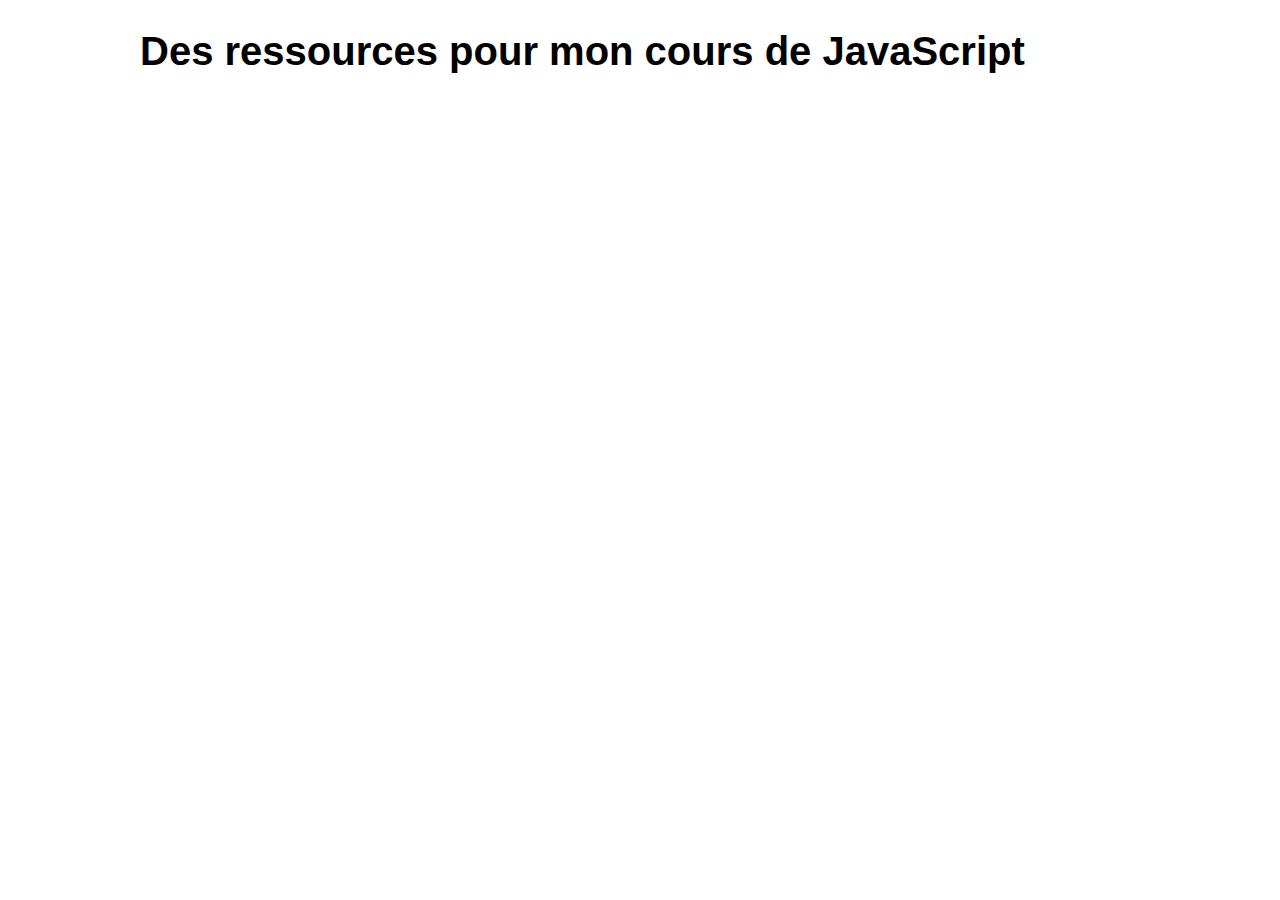
<file: starter/DOM-03-p6-tutos/index.html>
<!DOCTYPE html>
<html lang="fr">
	<head>
		<meta charset="utf-8">
		<title>Tutos JS</title>
		<style>
	    	body{font: 20px/1.2 Roboto, sans-serif; width: 50em; margin: 1em auto;}
	    	li{margin: 1em 0 0.5em;}
	    	li a {text-decoration: none;}
	    	li a:hover {text-decoration: underline;}
	    </style>
	</head>
	<body>
		<h1>
			Des ressources pour mon cours de JavaScript
		</h1>
		<nav>
			
		</nav>
		<script src="tutos.js"></script>
	</body>
</html>
</file>
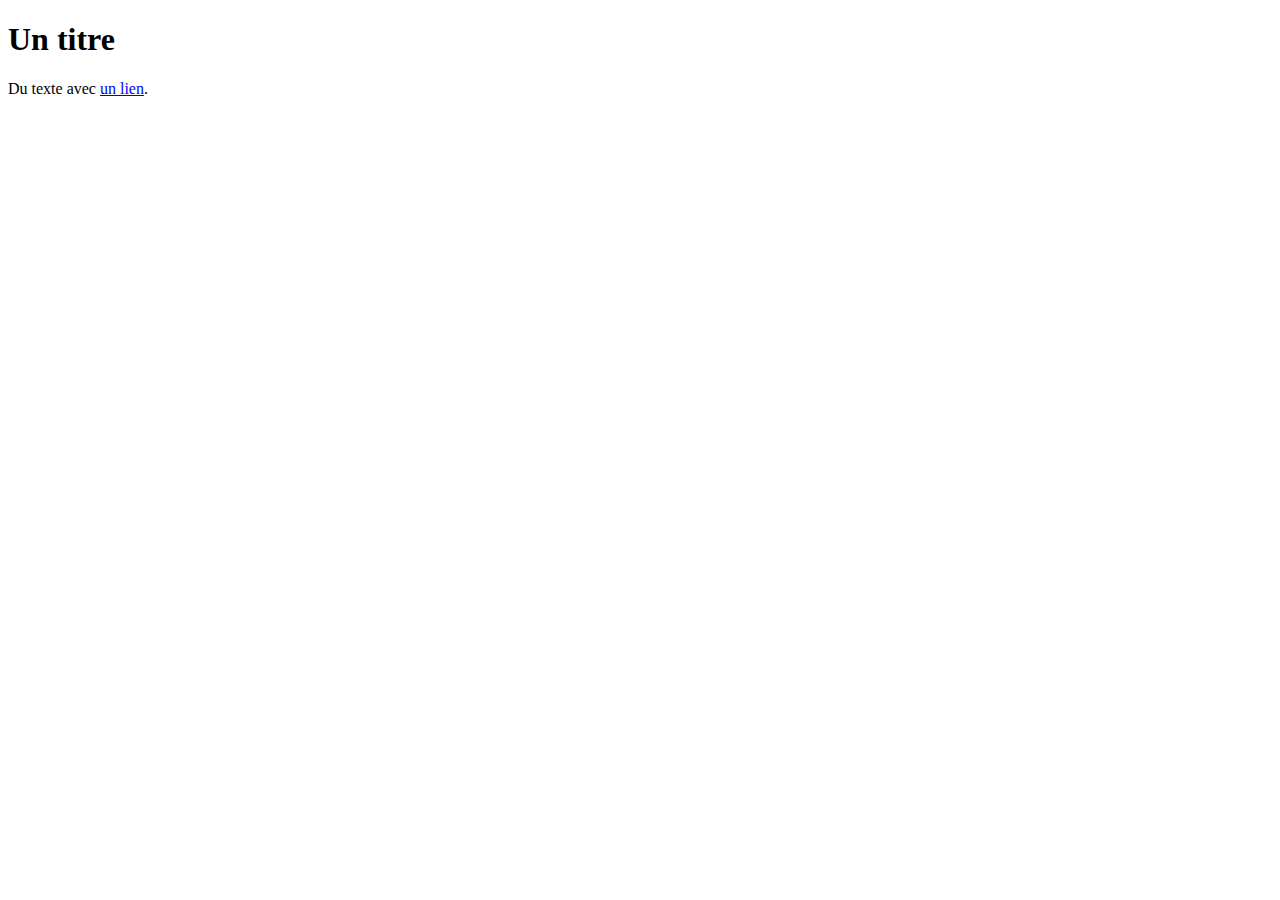
<file: starter/DOM-01-p1-enfant/enfant.html>
<!DOCTYPE html>
<html lang="fr">
	<head>
		<meta charset="utf-8">
		<title>Fonction afficherEnfant</title>
	</head>
	<body>
	    <h1>
	    	Un titre
	    </h1>
	    <div>
	    	Du texte avec <a href="#">un lien</a>.
	    </div>
	    <script src="enfant.js"></script>
	</body>
</html>
</file>
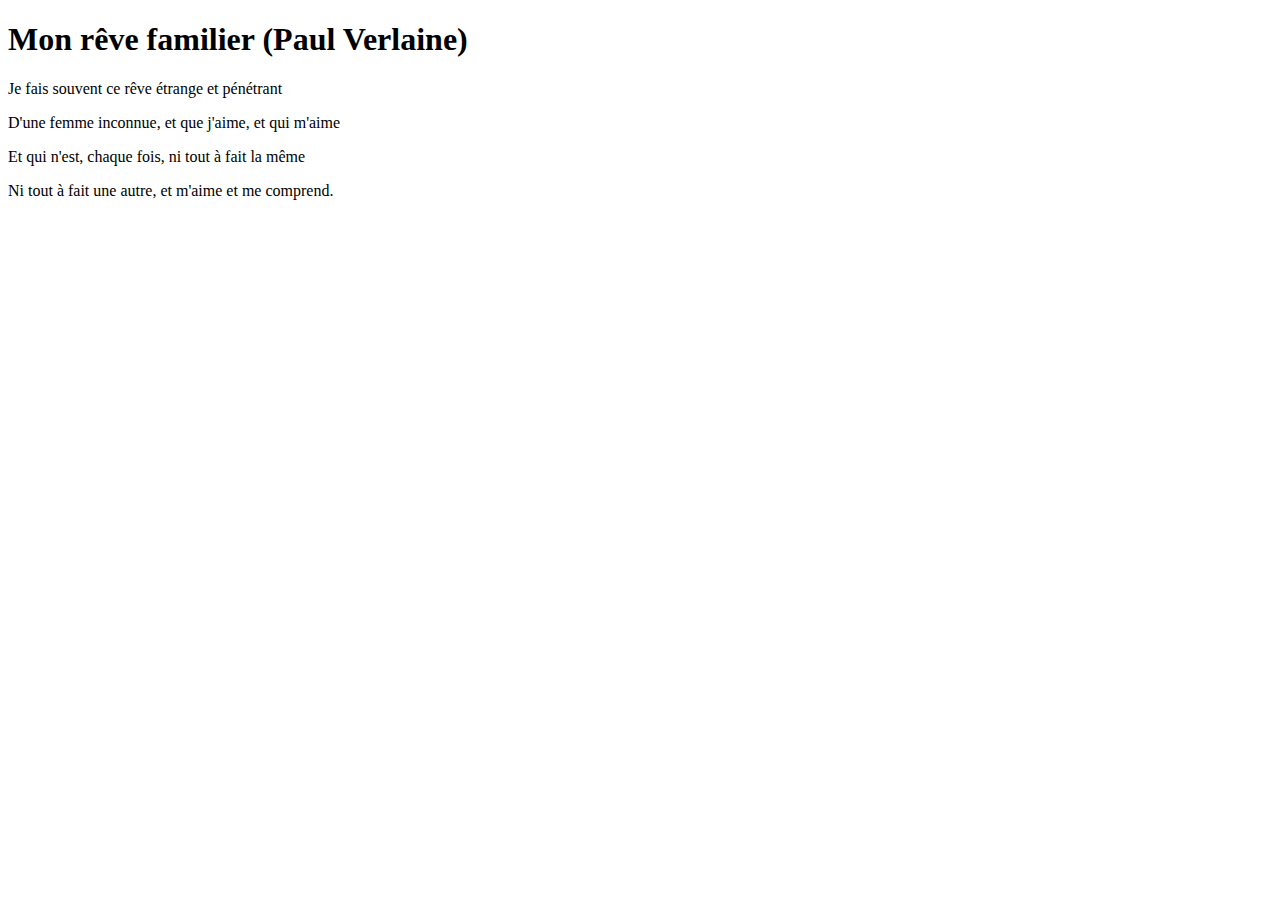
<file: starter/DOM-02-p2-reve/reve.html>
<!DOCTYPE html>
<html lang="fr">
	<head>
	    <meta charset="utf-8">
	    <title>Mon rêve familier</title>
	</head>
	<body>
	    <h1>
	    	Mon rêve familier (Paul Verlaine)
	    </h1>
	    <p>
	    	Je fais souvent ce rêve <span class="adjectif">étrange</span> et <span class="adjectif">pénétrant</span>
	    </p>
	    <p>
	    	D'une <span>femme <span class="adjectif">inconnue</span></span>, et que j'aime, et qui m'aime
	    </p>
	    <p>
	    	Et qui n'est, chaque fois, ni tout à fait la même
	    </p>
	    <p>
	    	Ni tout à fait une autre, et m'aime et me comprend.
	    </p>
	    <script src="reve.js"></script>
	</body>
</html>
</file>
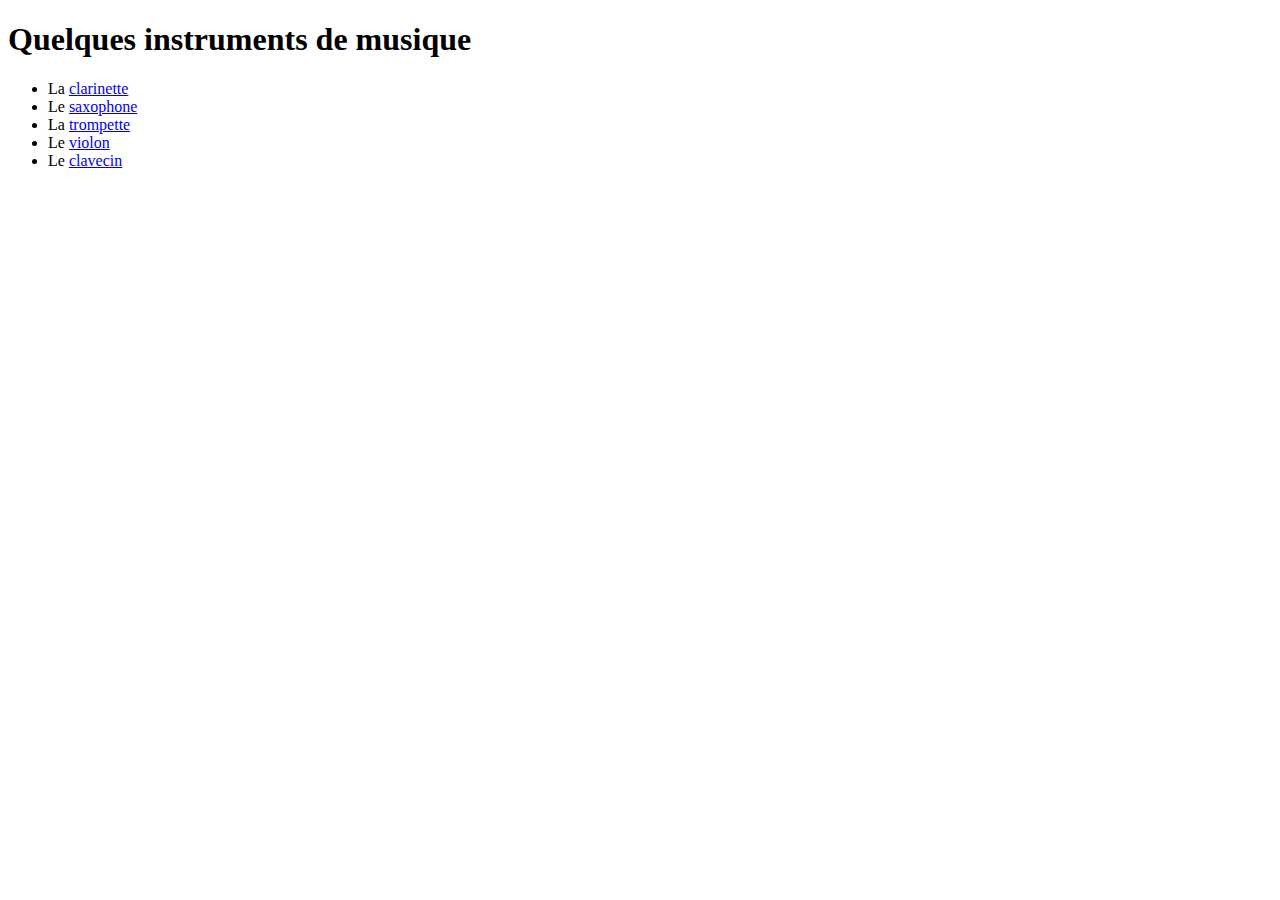
<file: starter/DOM-02-p3-instruments/instruments.html>
<!DOCTYPE html>
<html lang="fr">
    <head>
        <meta charset="utf-8">
        <title>Quelques instruments de musique</title>
    </head>
    <body>
        <h1>
            Quelques instruments de musique
        </h1>
        <ul>
            <li id="clarinette" class="vent bois">
                La <a href="https://fr.wikipedia.org/wiki/Clarinette">clarinette</a>
            </li>
            <li id="saxophone" class="vent bois">
                Le <a href="https://fr.wikipedia.org/wiki/Saxophone">saxophone</a>
            </li>
            <li id="trompette" class="vent cuivre">
                La <a href="https://fr.wikipedia.org/wiki/Trompette">trompette</a>
            </li>
            <li id="violon" class="cordes frottees">
                Le <a href="https://fr.wikipedia.org/wiki/Violon">violon</a>
            </li>
            <li id="clavecin" class="cordes pincees">
                Le <a href="https://fr.wikipedia.org/wiki/Clavecin">clavecin</a>
            </li>
        </ul>
        <script src="instruments.js"></script>
    </body>
</html>
</file>
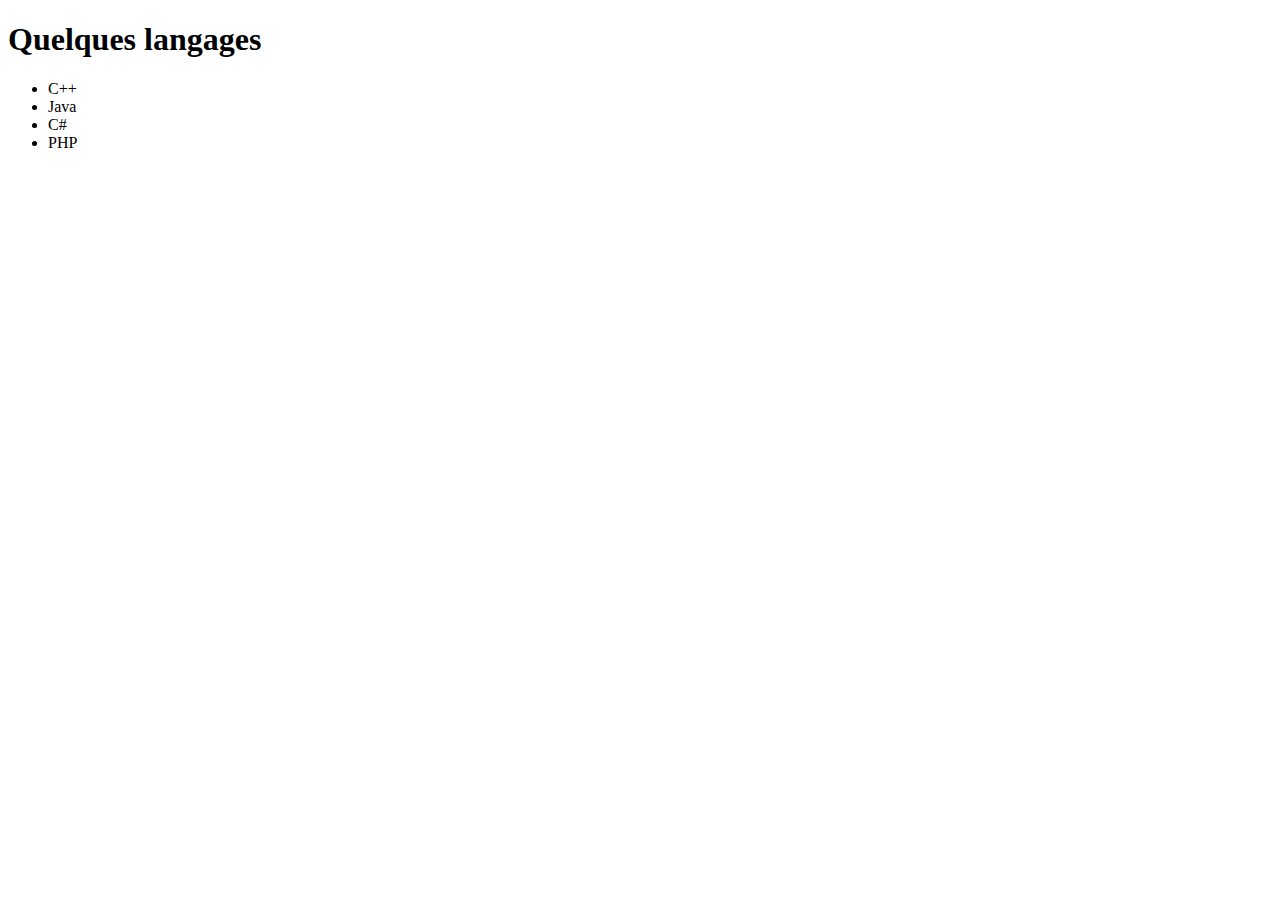
<file: starter/DOM-03-p4-langages/langages.html>
<!DOCTYPE html>
<html lang="fr">
    <head>
        <meta charset="utf-8">
        <title>Quelques langages</title>
    </head>
    <body>
        <h1 class="debut">
            Quelques langages
        </h1>
        <div id="contenu">
            <ul id="langages">
                <li id="cpp">C++</li>
                <li id="java">Java</li>
                <li id="csharp">C#</li>
                <li id="php">PHP</li>
            </ul>
        </div>
        <script src="langages.js"></script>
    </body>
</html>
</file>
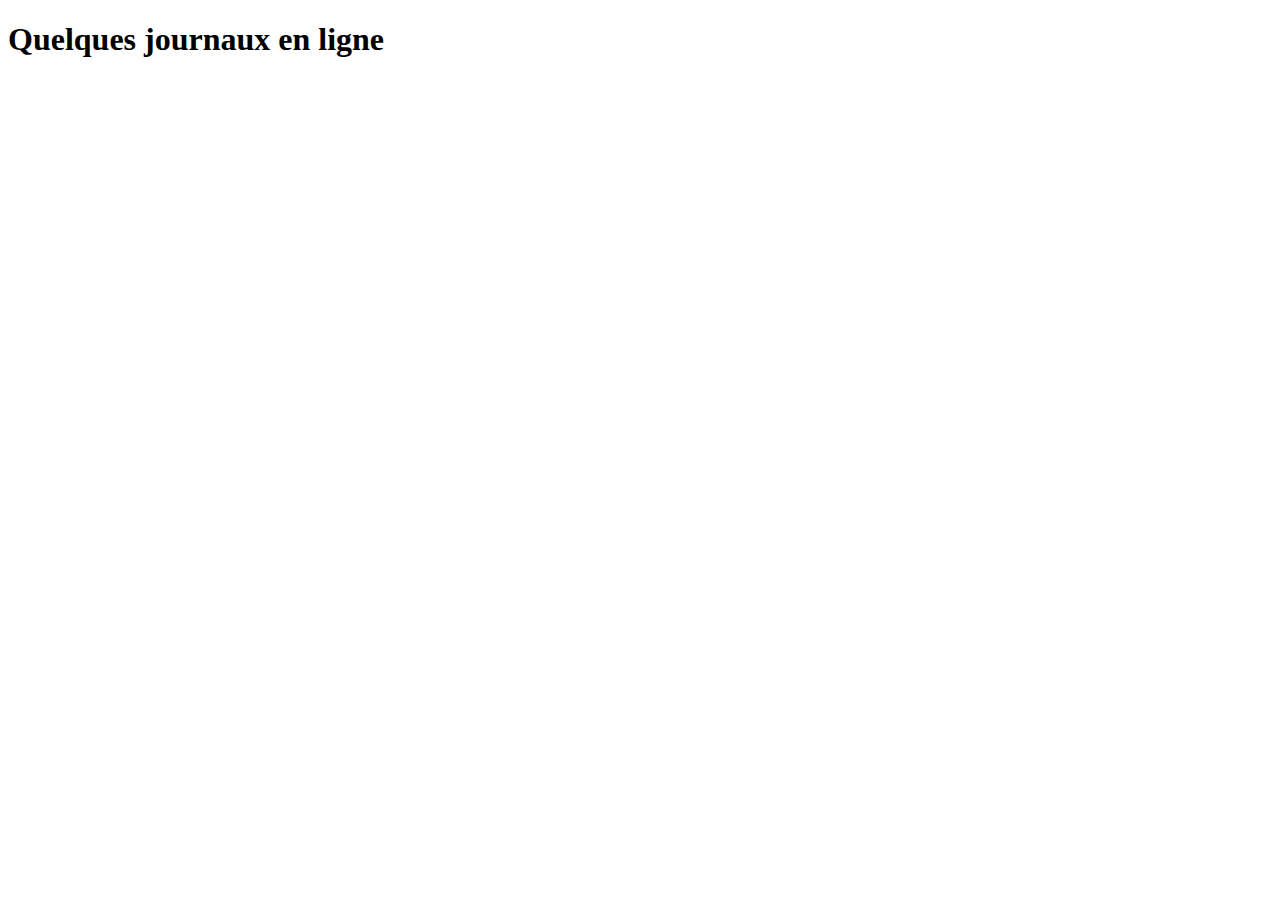
<file: starter/DOM-03-p5-journaux/journaux.html>
<!DOCTYPE html>
<html lang="fr">
	<head>
	    <meta charset="utf-8">
	    <title>Quelques journaux en ligne</title>
	</head>
	<body>
	    <h1>
	    	Quelques journaux en ligne
	    </h1>
	    <div id="contenu">
	    	
	    </div>
	    <script src="journaux.js"></script>
	</body>
</html>
</file>
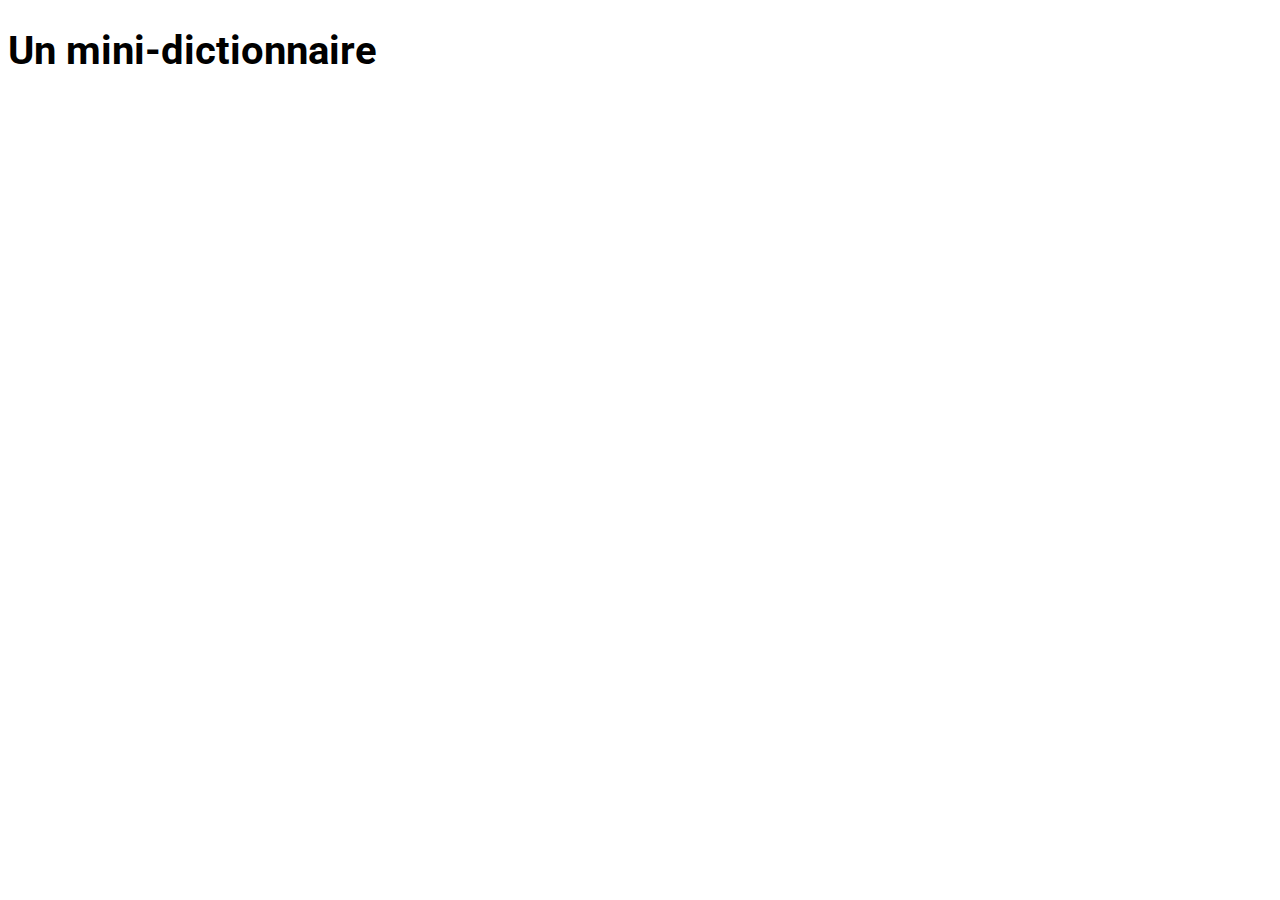
<file: starter/DOM-03-p7-dictionnaire/dictionnaire.html>
<!DOCTYPE html>
<html lang="fr">
	<head>
	    <meta charset="utf-8">
	    <title>Mini-dictionnaire</title>
	    <link href="https://fonts.googleapis.com/css?family=Roboto&display=swap" rel="stylesheet">
	    <style>
	    	body{font: 20px/1.2 Roboto, sans-serif;}
	    	dt{font-size: 1.2em; font-weight: bold; margin: 1.5em 0 0.5em;}
	    </style>
	</head>
	<body>
	    <h1>
	    	Un mini-dictionnaire
	    </h1>
	    <div id="contenu">
	    	
	    </div>
	    <script src="dictionnaire.js"></script>
	</body>
</html>
</file>
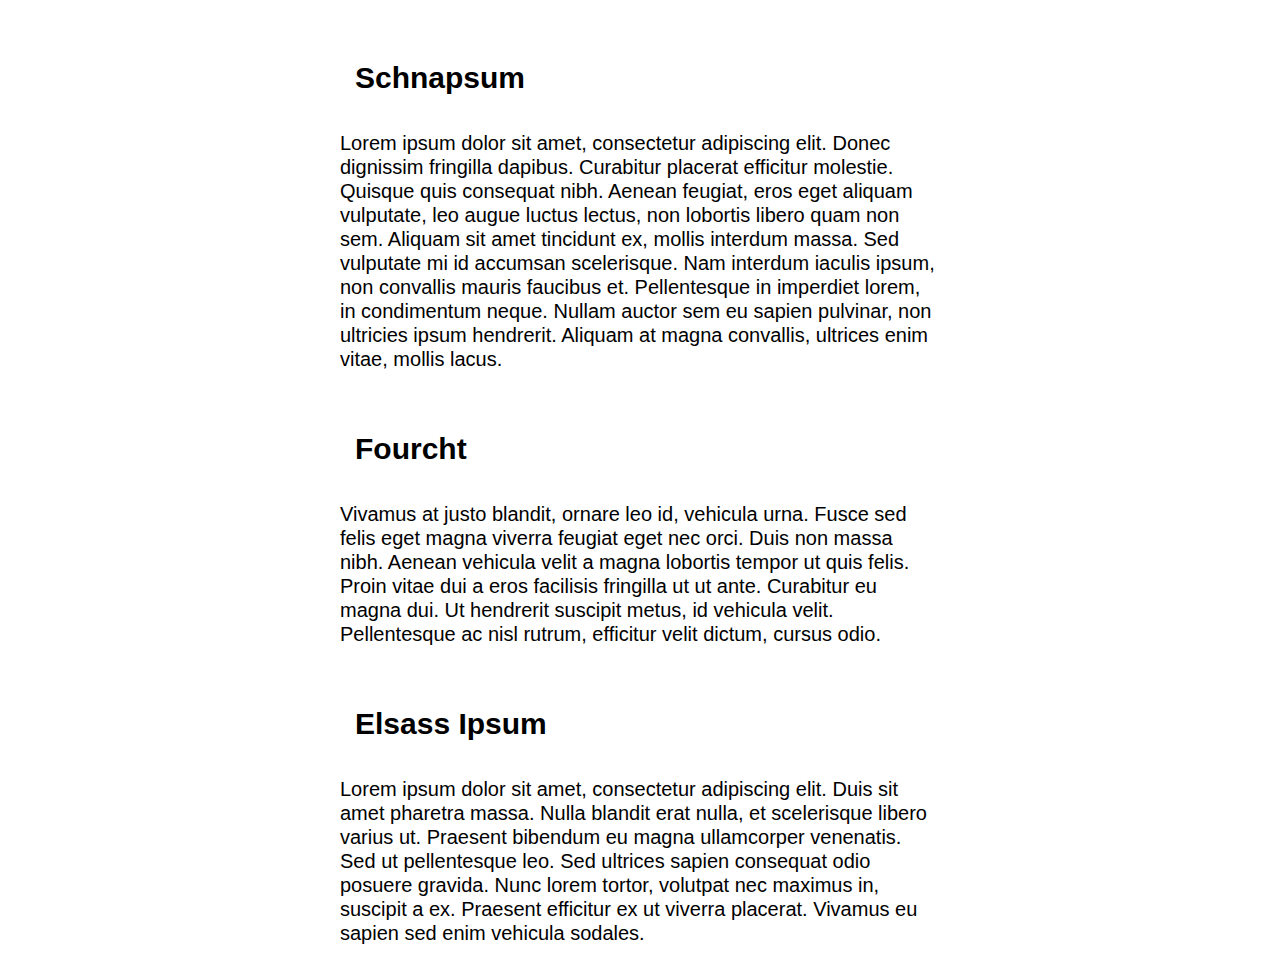
<file: starter/DOM-04-p8-couleurs/couleurs.html>
<!DOCTYPE html>
<html lang="fr">
	<head>
	    <meta charset="utf-8">
	    <title>Couleurs</title>
	    <style>
	    	body {font: 20px/1.2 Roboto, sans-serif; width: 30em; margin: 1em auto;}
	    	h1 {font-size: 1.5em; margin: 1.5em 0 0.5em; padding: 0.5em;}
	    </style>
	</head>
	<body>
	    <h1>
	    	Schnapsum
	    </h1>
	    <p>
	    	Lorem ipsum dolor sit amet, consectetur adipiscing elit. Donec dignissim fringilla dapibus. Curabitur placerat efficitur molestie. Quisque quis consequat nibh. Aenean feugiat, eros eget aliquam vulputate, leo augue luctus lectus, non lobortis libero quam non sem. Aliquam sit amet tincidunt ex, mollis interdum massa. Sed vulputate mi id accumsan scelerisque. Nam interdum iaculis ipsum, non convallis mauris faucibus et. Pellentesque in imperdiet lorem, in condimentum neque. Nullam auctor sem eu sapien pulvinar, non ultricies ipsum hendrerit. Aliquam at magna convallis, ultrices enim vitae, mollis lacus.
	    </p>
	    <h1>
	    	Fourcht
	    </h1>
	    <p>
	    	Vivamus at justo blandit, ornare leo id, vehicula urna. Fusce sed felis eget magna viverra feugiat eget nec orci. Duis non massa nibh. Aenean vehicula velit a magna lobortis tempor ut quis felis. Proin vitae dui a eros facilisis fringilla ut ut ante. Curabitur eu magna dui. Ut hendrerit suscipit metus, id vehicula velit. Pellentesque ac nisl rutrum, efficitur velit dictum, cursus odio.
	    </p>
	    <h1>
	    	Elsass Ipsum
	    </h1>
	    <p>
	    	Lorem ipsum dolor sit amet, consectetur adipiscing elit. Duis sit amet pharetra massa. Nulla blandit erat nulla, et scelerisque libero varius ut. Praesent bibendum eu magna ullamcorper venenatis. Sed ut pellentesque leo. Sed ultrices sapien consequat odio posuere gravida. Nunc lorem tortor, volutpat nec maximus in, suscipit a ex. Praesent efficitur ex ut viverra placerat. Vivamus eu sapien sed enim vehicula sodales.
	    </p>
	    <script src="couleurs.js"></script>
	</body>
</html>
</file>
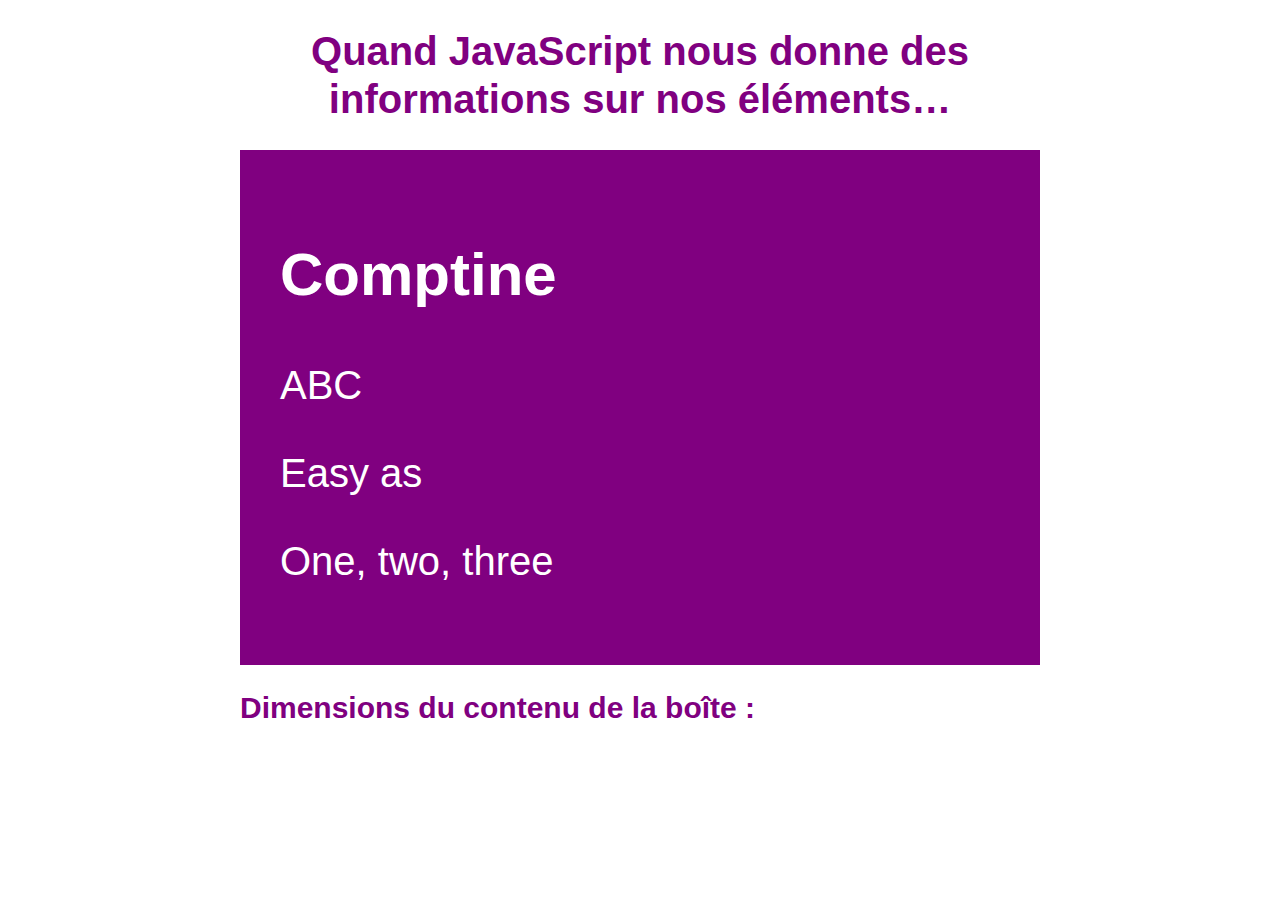
<file: starter/DOM-04-p9-infos/infos.html>
<!DOCTYPE html>
<html lang="fr">
	<head>
	    <meta charset="utf-8">
	    <link rel="stylesheet" href="infos.css">
	    <title>Informations</title>
	</head>
	<body>
		<h1>Quand JavaScript nous donne des informations sur nos éléments…</h1>
	    <section id="contenu">
	    	<h2>Comptine</h2>
	    	<p>ABC</p>
	        <p>Easy as</p>
	        <p>One, two, three</p>
	        <!-- <p>Lorem ipsum dolor sit amet, consectetur adipisicing elit. Atque eaque officia aspernatur alias, sed voluptates, ipsa non dicta blanditiis porro ipsam vero rem aliquam ratione, molestiae dolorem. Commodi veniam, cumque?</p> -->
	    </section>
	    <section id="infos">
	    	<h2>Dimensions du contenu de la boîte&nbsp;:</h2>
	    	
	    </section>
	    <script src="infos.js"></script>
	</body>
</html>
</file>
<file: starter/DOM-04-p9-infos/infos.css>
#contenu {
    font-family: "Comic Sans MS", cursive, sans-serif;
    font-size: 2em;
    padding: 1em;
    background-color: purple;
    color: white;
}
body {
	font: 20px/1.2 Roboto, sans-serif; 
	width: 40em;
	margin: 1em auto;
	color: purple;
}
h1 {
	text-align: center;
}
li {
	margin: 0.75em 0 0.5em;		
}
</file>
